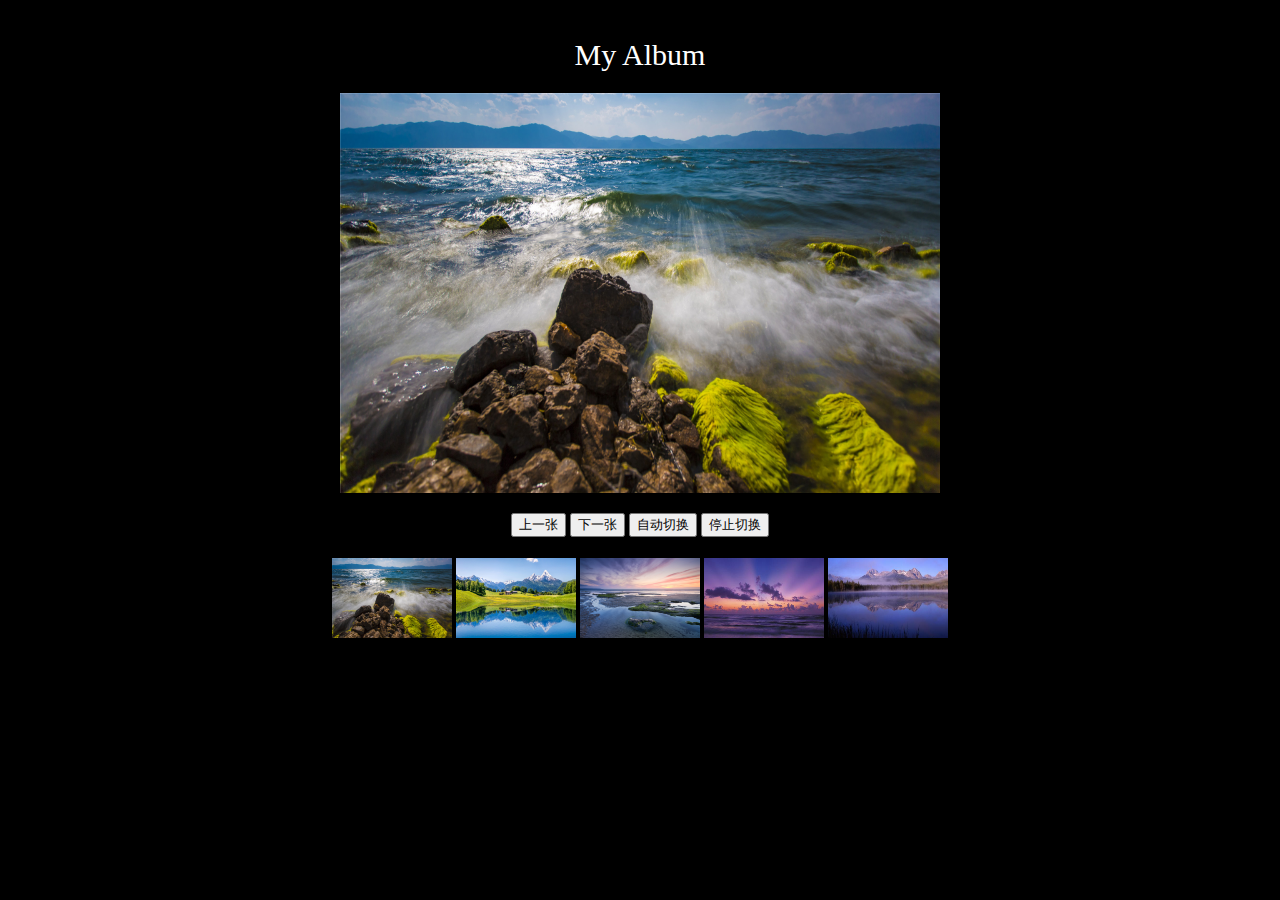
<file: 实验三/album/index.html>
<!DOCTYPE html>
<html lang="en">
<head>
    <meta charset="UTF-8">
    <meta name="viewport" content="width=device-width, initial-scale=1.0">
    <meta http-equiv="X-UA-Compatible" content="ie=edge">
    <title>Album</title>
    <link href="album.css" rel="stylesheet" type="text/css"/>
</head>
<body>
    <div class="title">
        My Album
    </div>
    <div id="img">
        <p>
            <img src="static/photo1.jpg" id="image-holder" width="600" height="400" onclick="nextPic()">
        </p>
        <form>
            <input type="button" value="上一张" onclick="lastPic()">
            <input type="button" value="下一张" onclick="nextPic()">
            <input type="button" value="自动切换" onclick="autoChange()">
            <input type="button" value="停止切换" onclick="stopChange()">
        </form>
    </div>


    <p class =smallPic>
        <img src="static/photo1.jpg" onclick="selPic(1)" width="120" height="80">
        <img src="static/photo2.jpg" onclick="selPic(2)" width="120" height="80">
        <img src="static/photo3.jpg" onclick="selPic(3)" width="120" height="80">
        <img src="static/photo4.jpg" onclick="selPic(4)" width="120" height="80">
        <img src="static/photo5.jpg" onclick="selPic(5)" width="120" height="80">
    </p>

</body>


<script>
    let index = 1
    let intervalId = 0
    let intervalValid = true  // 避免开好几个计时器
    const imageHolder = document.querySelector("#image-holder")

    function nextPic(){
        index ++
        if(index === 6){
            alert("已经是最后一张啦")
            index --
        }else{
            imageHolder.setAttribute("src",`static/photo${index}.jpg`)
        }

    }

    function lastPic(){
        index --
        if(index === 0){
            alert("已经是第一张啦")
            index ++
        }else{
            imageHolder.setAttribute("src",`static/photo${index}.jpg`)
        }

    }

    function selPic(index){
        imageHolder.setAttribute("src",`static/photo${index}.jpg`)
        console.log("index:",index)
    }

    function autoChange(){
        if(intervalValid){
            intervalValid = false  // 开着一个计时器 就不能再开另一个
            intervalId = setInterval(function(){
                index ++
                imageHolder.setAttribute("src",`static/photo${index}.jpg`)
                if(index === 5){
                    index = 0
                }
            },1000)
        }else{
            console.log("已经有一个计时器了")
        }
    }

    function stopChange(){
        clearInterval(intervalId)
        intervalValid = true
    } 

</script>
</html>
</file>
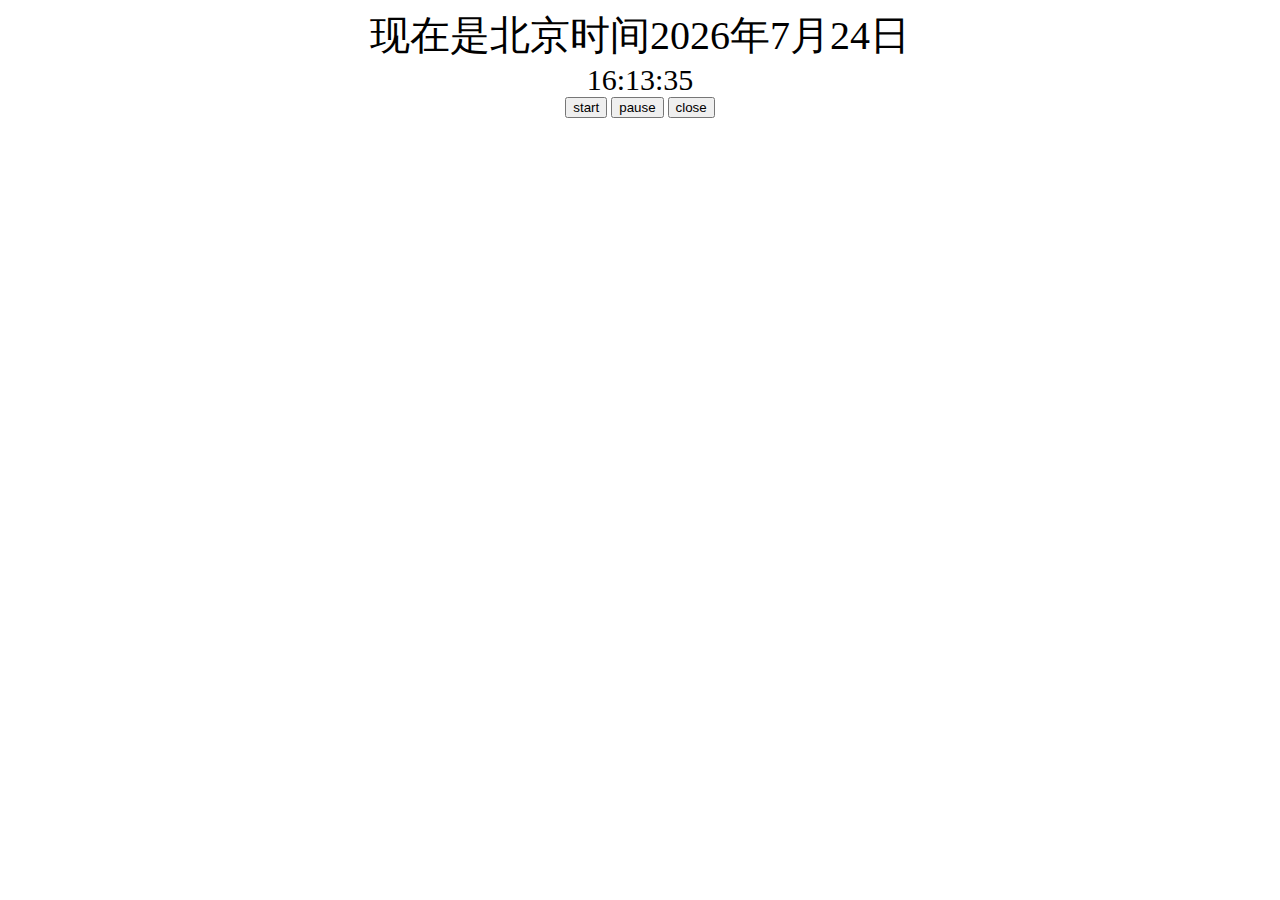
<file: 实验三/clock/index.html>
<!DOCTYPE html>
<html lang="en">
<head>
    <meta charset="UTF-8">
    <meta name="viewport" content="width=device-width, initial-scale=1.0">
    <meta http-equiv="X-UA-Compatible" content="ie=edge">
    <title>WebClock</title>
</head>
<body>
    <div id="app">
        <div id="dateDiv"></div>
        <div id="timeDiv"></div>
        <div id="buttonsDiv">
            <input type="button" id="start" value="start">
            <input type="button" id="pause" value="pause">
            <input type="button" id="close" value="close">
        </div>
        
        
    </div>
</body>

<script>
    let dateNode = document.getElementById("dateDiv")
    let timeNode = document.getElementById("timeDiv")
    let start = document.getElementById("start")
    let pause = document.getElementById("pause")
    let close = document.getElementById("close")
    let intervalId


    window.onload = function(){
        startTiming()  // start timing when opening the page
        start.addEventListener("click",startTiming)
        pause.addEventListener("click",pauseTiming)
        close.addEventListener("click",closeTiming)

    }

    function fillTime(){
        let today = new Date()
        // set date
        let year = today.getFullYear(), month = today.getMonth() + 1, day = today.getDate()
        dateNode.innerHTML = '现在是北京时间'+year+'年'+month+'月'+day+'日'      
        // set time
        let hour = today.getHours(), minute = today.getMinutes(), second = today.getSeconds()
        timeNode.innerHTML = hour+':'+minute+':'+second
    }

    function startTiming(){
        console.log("start timing...")
        fillTime()
        intervalId = setInterval(fillTime,1000)
    }

    function pauseTiming(){
        clearInterval(intervalId)
        console.log("paused")
    }

    function closeTiming(){   // close the whole page
        window.close()
    }



</script>

<style>
    #dateDiv{
        text-align: center;
        font-size: 40px
    }
    #timeDiv{
        text-align: center;
        font-size: 30px

    }
    #buttonsDiv{
        text-align: center
    }
</style>
</html>
</file>
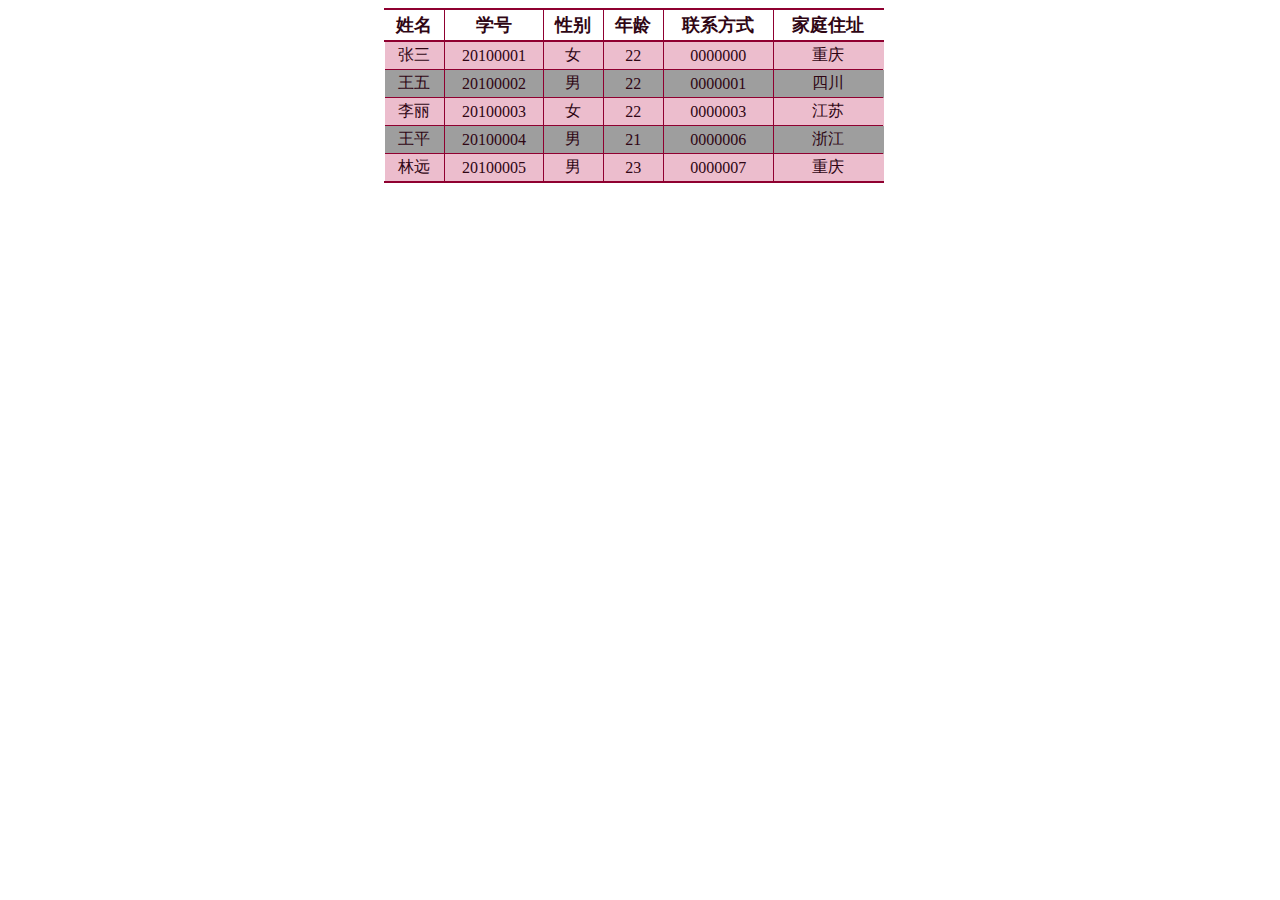
<file: 实验三/table/index.html>
<!DOCTYPE html>
<html lang="en">
<head>
    <meta charset="UTF-8">
    <title>表格美化</title>
    <style type="text/css">
        body{
            position:absolute;
            margin-left: 30%;
        }
        table{
            border: 1px solid #8f0030;
            border-bottom: 2px solid #8f0030;
            border-top: 2px solid #8f0030;
            border-left-color: transparent;
            border-right-color: transparent;
            border-collapse: collapse;
        }
        th{
            background: #ffffff;
            border-left-color: #8f0030;
            border-right-color: #8f0030;
            border-bottom: 2px solid #8f0030;
            font-size: large;
            padding:3px;
            color:#2f0614;
            font-family: "黑体";
        }
        td{
            border-top-color: #8f0030;
            border-bottom-color: #8f0030;
            border-left-color: #8f0030;
            border-right-color: #8f0030;
            color:#2f0614;
            padding: 3px;
        }
        tr.odd{
            background: #ecbdcd;
        }
        tr.even{
            background: #9E9E9E;
        }
        tr.mover{
            background: #859ee0;
            text-decoration: underline;
        }
        tr.click{
            background: #d6224c;
            font-weight:bold;
        }

    </style>
</head>
<script>
    function hoverHandler(e){
        switch(e.type){
            case "mouseover": 
                e.target.style.backgroundColor = 'yellow'
                break
            case "mouseout":
                e.target.style.backgroundColor = ''
                break
        }
    }

    function tableEvent(table) {
        let trs = table.getElementsByTagName("tr")
        let len = trs.length
        for(let i=1;i<len;i++){
            trs[i].className = (i % 2 === 0) ? "even" : "odd"
            trs[i].onmouseover = trs[i].onmouseout = hoverHandler  // set hover events
        }
    }
    function click(table) {
        let trs = table.getElementsByTagName("tr")
        for(let i=0;i<trs.length;i++){
            trs[i].onclick = function(){
                for(let j=0;j<trs.length;j++){
                    trs[j].className = (j % 2 === 0) ? "even" : "odd"
                }
                this.className = "click"
            }

        }

    }
    window.onload=function () {   // main function
        let tables = document.getElementsByTagName("table")
        tableEvent(tables[0])
        click(tables[0])

    }

</script>
<div style="text-align: center;">
    <body>
    <table width="500" border="1">
        <tr>
            <th scope="col">姓名</th>
            <th scope="col">学号</th>
            <th scope="col">性别</th>
            <th scope="col">年龄</th>
            <th scope="col">联系方式</th>
            <th scope="col">家庭住址</th>
        </tr>
        <tr>
            <td>张三</td>
            <td>20100001</td>
            <td>女</td>
            <td>22</td>
            <td>0000000</td>
            <td>重庆</td>
        </tr>
        <tr>
            <td>王五</td>
            <td>20100002</td>
            <td>男</td>
            <td>22</td>
            <td>0000001</td>
            <td>四川</td>
        </tr>
        <tr>
            <td>李丽</td>
            <td>20100003</td>
            <td>女</td>
            <td>22</td>
            <td>0000003</td>
            <td>江苏</td>
        </tr>
        <tr>
            <td>王平</td>
            <td>20100004</td>
            <td>男</td>
            <td>21</td>
            <td>0000006</td>
            <td>浙江</td>
        </tr>
        <tr>
            <td>林远</td>
            <td>20100005</td>
            <td>男</td>
            <td>23</td>
            <td>0000007</td>
            <td>重庆</td>
        </tr>

    </table>
    </body>
</div>

</html>
</file>
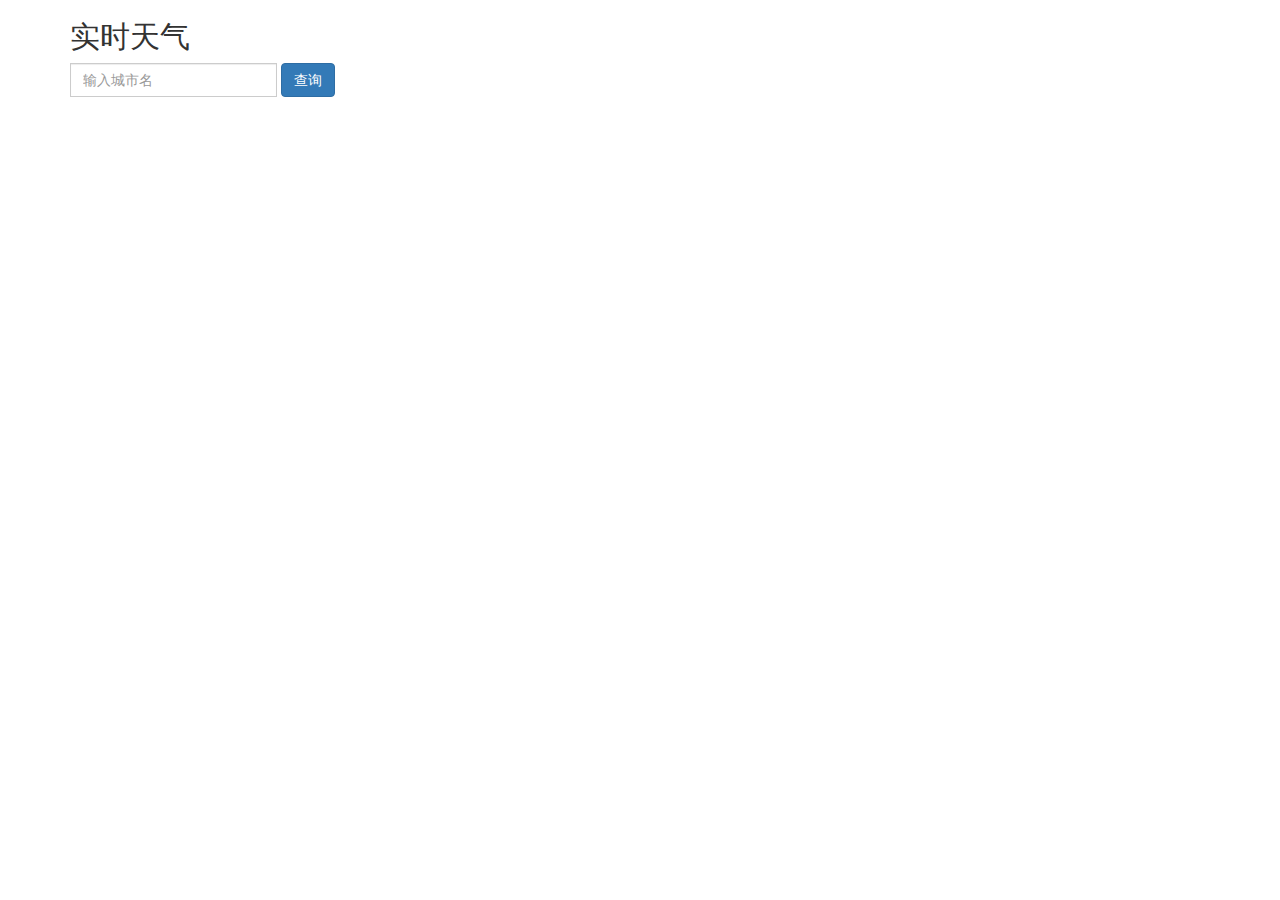
<file: 实验五/天气预报/index.html>
<!DOCTYPE html>
<html lang="en">
<head>
    <meta charset="UTF-8">
    <meta name="viewport" content="width=device-width, initial-scale=1.0">
    <meta http-equiv="X-UA-Compatible" content="ie=edge">
    <title>天气预报</title>

    <!-- jquery -->
    <script src="https://cdn.staticfile.org/jquery/2.1.1/jquery.min.js"></script>


    <!-- bootstrap -->
    <link href="https://cdn.jsdelivr.net/npm/bootstrap@3.3.7/dist/css/bootstrap.min.css" rel="stylesheet">
   
</head>
<body>
    <div class="container">
        <h2>实时天气</h2>
        <form class="form-inline">
            <div class="form-group">
                <div class="input-group">
                <input type="text" class="form-control" id="city-input" placeholder="输入城市名">
                </div>
            </div>
            <input type="button" class="btn btn-primary" onclick="search()" value="查询">
        </form>

        <div id="result">
            <table class="table">
                <thead>
                    <tr>
                      <th>体感温度(摄氏度)</th>
                      <th>实时温度(摄氏度)</th>
                      <th>相对湿度(%RH)</th>
                      <th>能见度(km)</th>
                      <th>降水量(mm)</th>
                      <th>大气压强(Pa)</th>
                    </tr>
                  </thead>
                  <tbody>
                    <tr>
                        <td id="fl">1</td>
                        <td id="tmp">2</td>
                        <td id="hum">3</td>
                        <td id="vis">4</td>
                        <td id="pcpn">5</td>
                        <td id="pres">6</td>
                    </tr>
    
                  </tbody>
            </table>

        </div>
    </div>
</body>

<script>
    let weatherInfo = {}
    function search(){
        let cityName = $("#city-input").val()
        $.get("https://free-api.heweather.net/s6/weather/now",{
            location: cityName,
            key: "8a9a3a3fafb74d7faf9009127ab6f865"
        },(data,textStatus)=>{
            console.log(data)
            weatherInfo = data.HeWeather6[0].now
            console.log(weatherInfo)

            if(weatherInfo){
                for(let key in weatherInfo){
                    $(`#${key}`).text(weatherInfo[key])
                }
                $("#result").css({
                    visibility: 'visible'
                })
            }else{
                alert("查询失败，检查城市名是否正确")
            }

        })
    }

</script>

<style>
    #submit{
        margin-top: 10px;
    }
    #result{
        margin-top: 10px;
        visibility: hidden;
    }
</style>
</html>
</file>
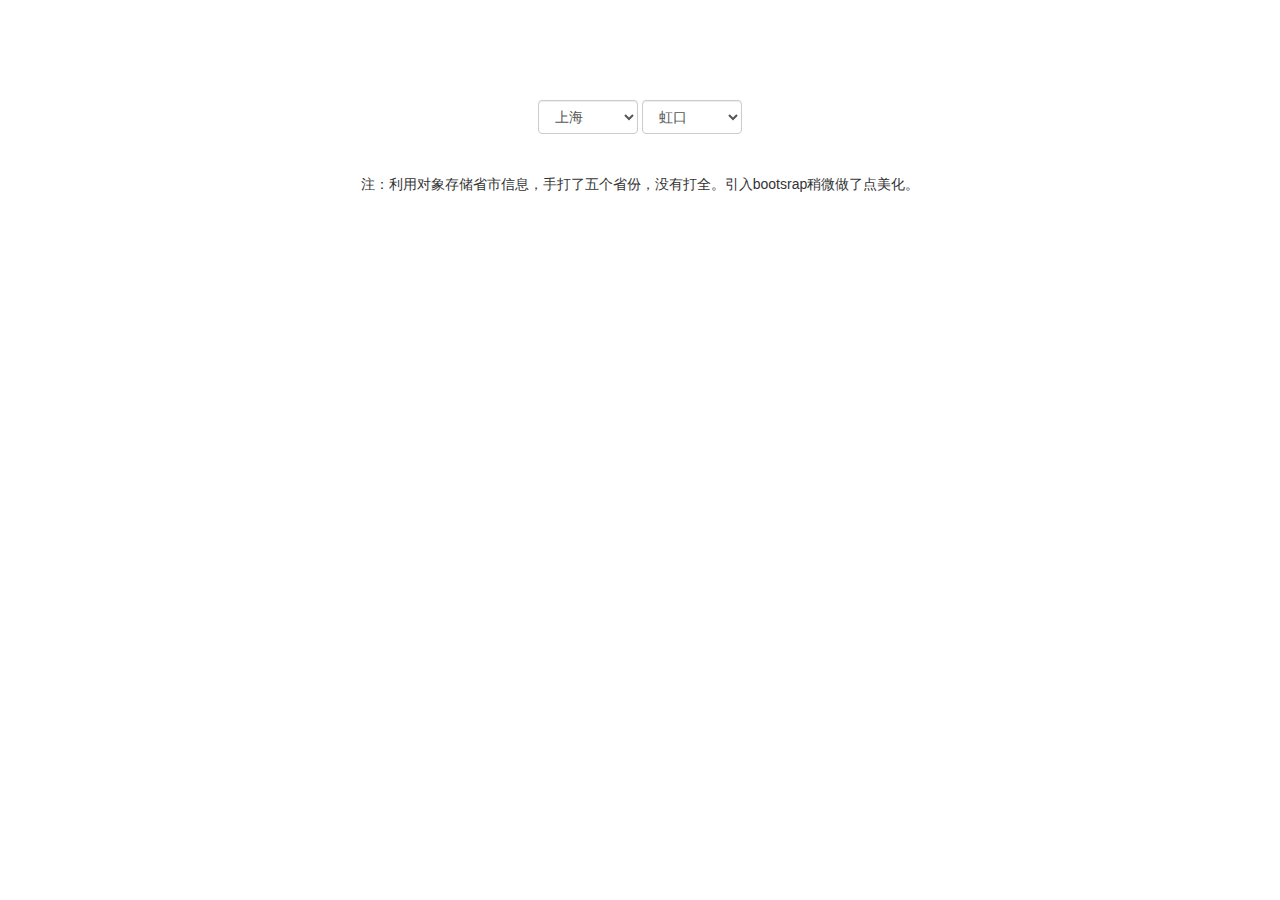
<file: 实验四/省市二级菜单/index.html>
<!DOCTYPE html>
<html lang="en">
<head>
    <meta charset="UTF-8">
    <meta name="viewport" content="width=device-width, initial-scale=1.0">
    <meta http-equiv="X-UA-Compatible" content="ie=edge">

    <link href="https://cdn.jsdelivr.net/npm/bootstrap@3.3.7/dist/css/bootstrap.min.css" rel="stylesheet">
    <title>省市二级菜单</title>
</head>
<body>
    <div class="container">
        <select id="a1" onchange="addOption()" class="form-control"></select>
        <select id="a2" class="form-control"></select>
        <br><br><br>
        <p>注：利用对象存储省市信息，手打了五个省份，没有打全。引入bootsrap稍微做了点美化。</p>
    </div>
</body>

<script>
    let city = {
        '上海': ['虹口','宝山','静安','浦东'],
        '江苏': ['南京','苏州','镇江'],
        '山东': ['青岛','济南','烟台'],
        '浙江': ['杭州','金华','义乌'],
        '广东': ['东莞','佛山','广州']
    }  
     
    function initCities() {            
        let select1 = document.getElementById("a1")           
        for(let i in city) {  
            select1.add(new Option(i, i), null)   // 下拉框添加可选项
        }   
        addOption()  // 初始化选项     
    }   

    function addOption() {            
        let select2 = document.getElementById("a2")
        let select1 = document.getElementById("a1").value

        select2.length = 0  //每次都先清空一下市级菜单 
        if(select1 !== '请选择省份') {                
            for(let i in city[select1]) {    
                select2.add(new Option(city[select1][i], city[select1][i]), null);                
            }            
        }   
    }       

    window.onload = function(){
        initCities()
    }

</script>

<style>
    .container{
        position: relative;
        top: 100px;
        text-align: center;
    }

    #a1{
        width: 100px;
        display: inline;
    }

    #a2{
        display: inline;
        width: 100px;
    }



</style>
</html>
</file>
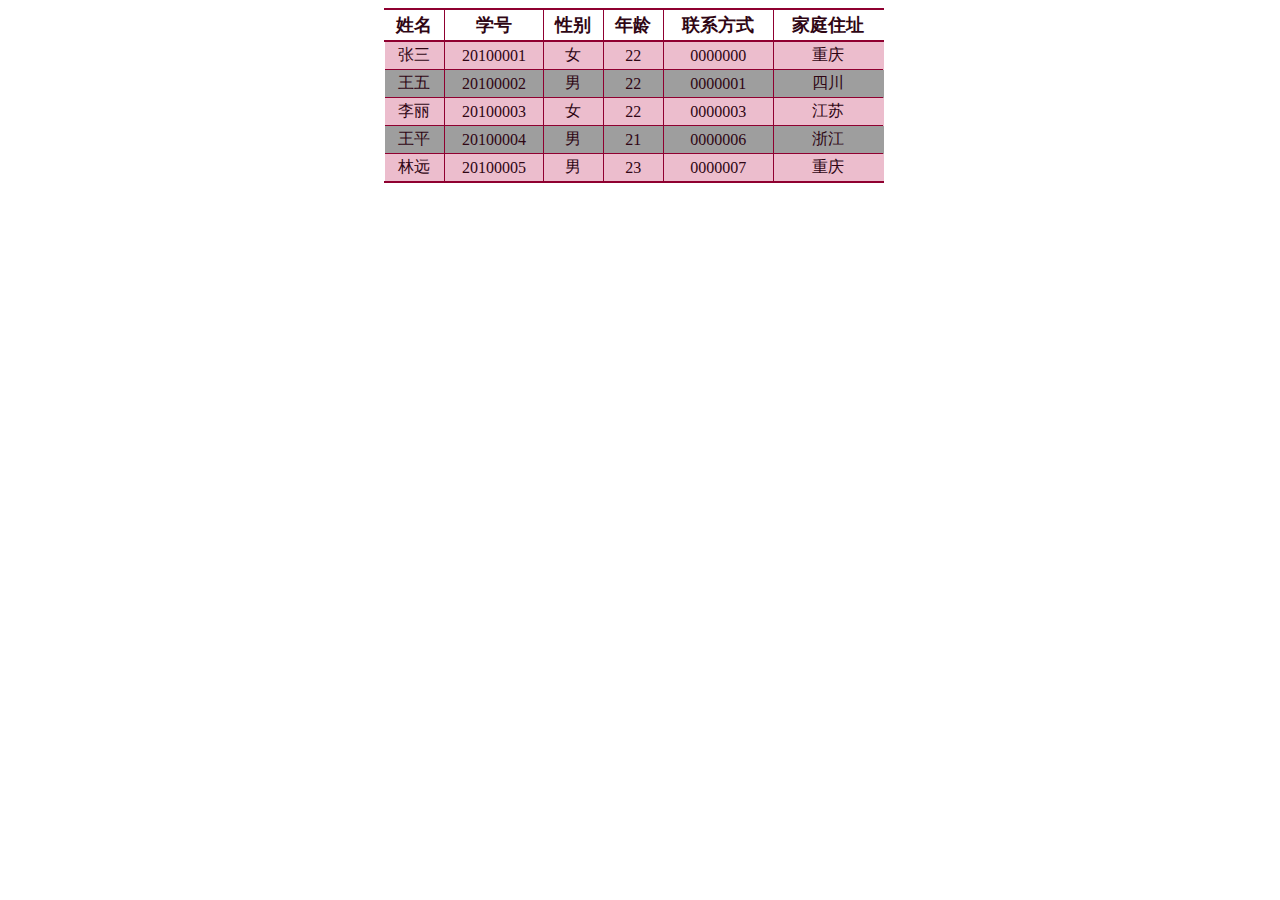
<file: 实验四/表格美化/index.html>
<!DOCTYPE html>
<html lang="en">
<head>
    <meta charset="UTF-8">
    <title>表格美化</title>
    <style type="text/css">
        body{
            position:absolute;
            margin-left: 30%;
        }
        table{
            border: 1px solid #8f0030;
            border-bottom: 2px solid #8f0030;
            border-top: 2px solid #8f0030;
            border-left-color: transparent;
            border-right-color: transparent;
            border-collapse: collapse;
        }
        th{
            background: #ffffff;
            border-left-color: #8f0030;
            border-right-color: #8f0030;
            border-bottom: 2px solid #8f0030;
            font-size: large;
            padding:3px;
            color:#2f0614;
            font-family: "黑体";
        }
        td{
            border-top-color: #8f0030;
            border-bottom-color: #8f0030;
            border-left-color: #8f0030;
            border-right-color: #8f0030;
            color:#2f0614;
            padding: 3px;
        }
        tr.odd{
            background: #ecbdcd;
        }
        tr.even{
            background: #9E9E9E;
        }
        tr.mover{
            background: #859ee0;
            text-decoration: underline;
        }
        tr.click{
            background: #d6224c;
            font-weight:bold;
        }

    </style>
</head>
<script>
    function hoverHandler(e){
        switch(e.type){
            case "mouseover": 
                e.target.style.backgroundColor = 'yellow'
                break
            case "mouseout":
                e.target.style.backgroundColor = ''
                break
        }
    }

    function tableEvent(table) {
        let trs = table.getElementsByTagName("tr")
        let len = trs.length
        for(let i=1;i<len;i++){
            trs[i].className = (i % 2 === 0) ? "even" : "odd"
            trs[i].onmouseover = trs[i].onmouseout = hoverHandler  // set hover events
        }
    }
    
    function click(table) {
        let trs = table.getElementsByTagName("tr")
        for(let i=0;i<trs.length;i++){
            trs[i].onclick = function(){
                for(let j=0;j<trs.length;j++){
                    trs[j].className = (j % 2 === 0) ? "even" : "odd"
                }
                this.className = "click"
            }

        }

    }
    window.onload=function () {   // main function
        let tables = document.getElementsByTagName("table")
        tableEvent(tables[0])
        click(tables[0])

    }

</script>
<div style="text-align: center;">
    <body>
    <table width="500" border="1">
        <tr>
            <th scope="col">姓名</th>
            <th scope="col">学号</th>
            <th scope="col">性别</th>
            <th scope="col">年龄</th>
            <th scope="col">联系方式</th>
            <th scope="col">家庭住址</th>
        </tr>
        <tr>
            <td>张三</td>
            <td>20100001</td>
            <td>女</td>
            <td>22</td>
            <td>0000000</td>
            <td>重庆</td>
        </tr>
        <tr>
            <td>王五</td>
            <td>20100002</td>
            <td>男</td>
            <td>22</td>
            <td>0000001</td>
            <td>四川</td>
        </tr>
        <tr>
            <td>李丽</td>
            <td>20100003</td>
            <td>女</td>
            <td>22</td>
            <td>0000003</td>
            <td>江苏</td>
        </tr>
        <tr>
            <td>王平</td>
            <td>20100004</td>
            <td>男</td>
            <td>21</td>
            <td>0000006</td>
            <td>浙江</td>
        </tr>
        <tr>
            <td>林远</td>
            <td>20100005</td>
            <td>男</td>
            <td>23</td>
            <td>0000007</td>
            <td>重庆</td>
        </tr>

    </table>
    </body>
</div>

</html>
</file>
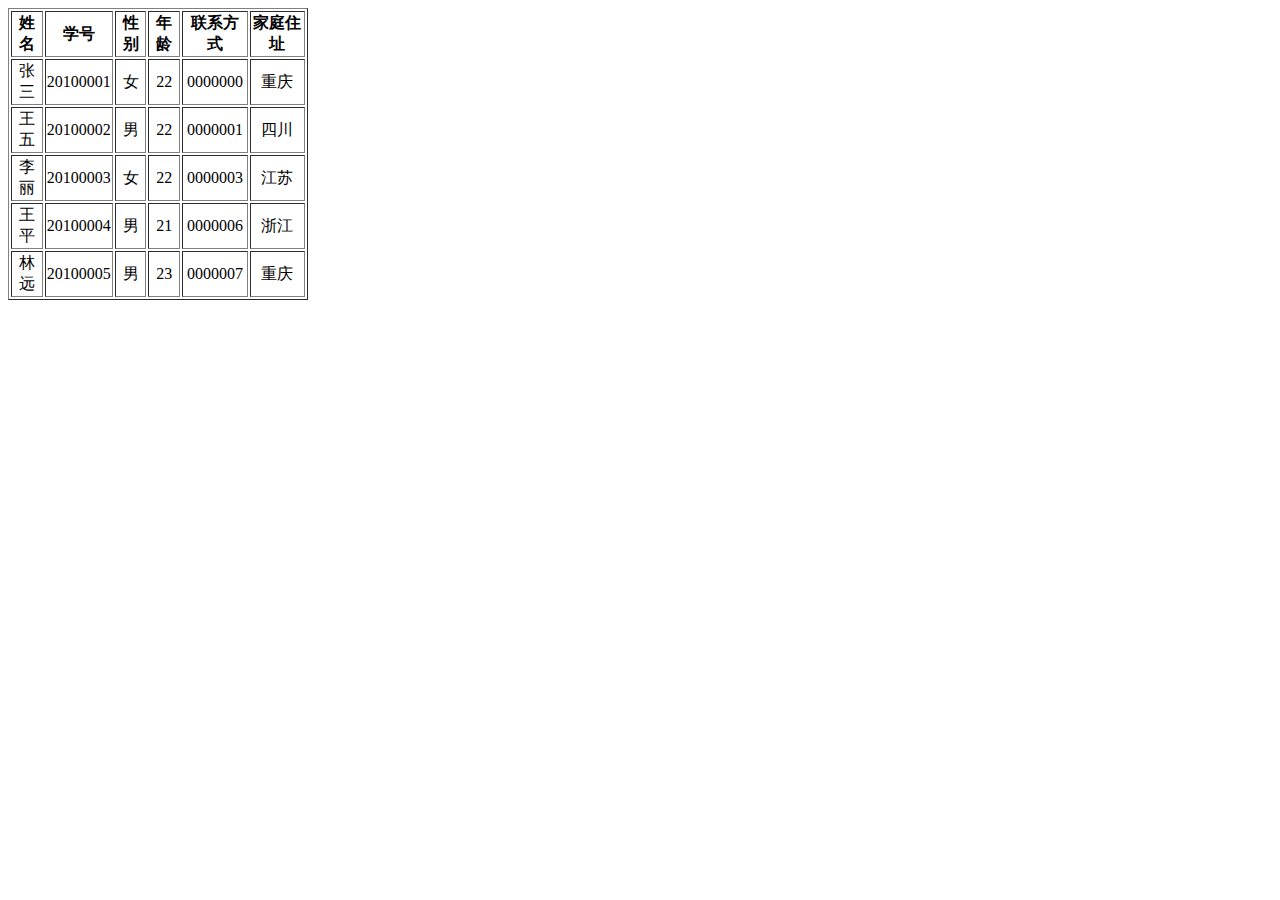
<file: 实验四/表格美化jquery/index.html>
<!DOCTYPE html PUBLIC "-//W3C//DTD XHTML 1.0 Transitional//EN" "http://www.w3.org/TR/xhtml1/DTD/xhtml1-transitional.dtd">
<html xmlns="http://www.w3.org/1999/xhtml">
<head>
    <meta http-equiv="Content-Type" content="text/html; charset=utf-8" />
    <title>表格美化</title>

    <!-- jquery -->
    <script src="https://cdn.staticfile.org/jquery/2.1.1/jquery.min.js"></script>

</head>
<body>
    <div class="container">
        <table width="300" border="1" class="table_gehang">
            <tr class="title">
                <th scope="col">姓名</th>
                <th scope="col">学号</th>
                <th scope="col">性别</th>
                <th scope="col">年龄</th>
                <th scope="col">联系方式</th>
                <th scope="col">家庭住址</th>
            </tr>
            <tr>
                <td align="center">张三</td>
                <td align="center">20100001</td>
                <td align="center">女</td>
                <td align="center">22</td>
                <td align="center">0000000</td>
                <td align="center">重庆</td>
            </tr>
            <tr>
                <td align="center">王五</td>
                <td align="center">20100002</td>
                <td align="center">男</td>
                <td align="center">22</td>
                <td align="center">0000001</td>
                <td align="center">四川</td>
            </tr>
            <tr>
                <td align="center">李丽</td>
                <td align="center">20100003</td>
                <td align="center">女</td>
                <td align="center">22</td>
                <td align="center">0000003</td>
                <td align="center">江苏</td>
            </tr>
            <tr>
                <td align="center">王平</td>
                <td align="center">20100004</td>
                <td align="center">男</td>
                <td align="center">21</td>
                <td align="center">0000006</td>
                <td align="center">浙江</td>
            </tr>
            <tr>
                <td align="center">林远</td>
                <td align="center">20100005</td>
                <td align="center">男</td>
                <td align="center">23</td>
                <td align="center">0000007</td>
                <td align="center">重庆</td>
            </tr>
            
        </table>
    </div>
</body>


<script type="text/javascript" language="javascript">
    $(document).ready(function(){
        $("tr").mouseover(function(){
            $(this).addClass("four")
        })

        $("tr").mouseout(function(){
            $(this).removeClass("four")
        })

        $("tr:first").addClass("three")
        $("tr:last").addClass("three")
        $("tr:even").addClass("one")
        $("tr:odd").addClass("two")
    })
</script>


<style type="text/css">
    .one{
        background:rgb(135, 108, 199);
    }
    .two{
        background:rgb(202, 144, 105);
    }
    .three{
        background:rgb(124, 160, 59);
    }
    .four{
        background:rgb(197, 182, 197);
    }
</style>


</html>
</file>
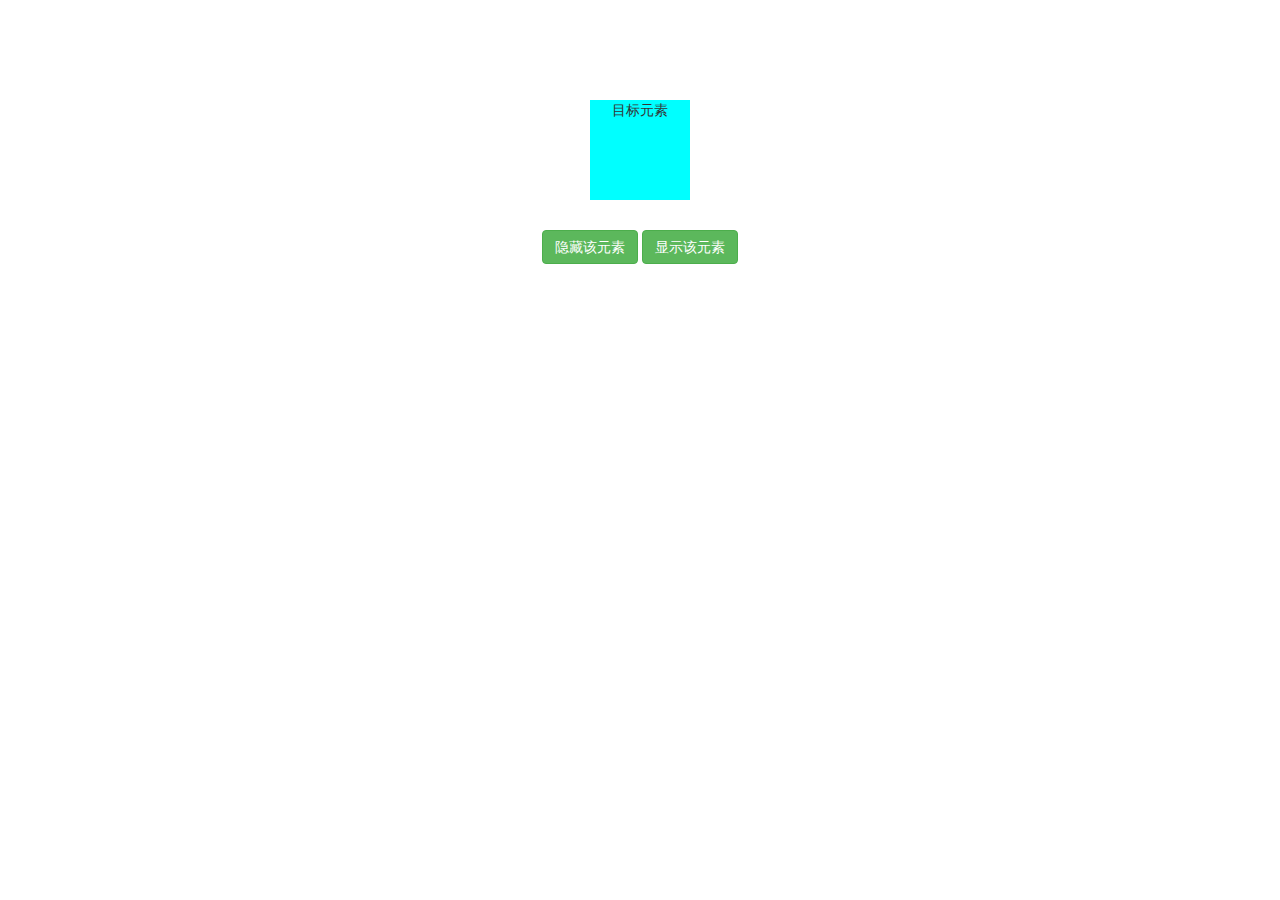
<file: 实验四/隐藏与显示/index.html>
<!DOCTYPE html>
<html lang="en">
<head>
    <meta charset="UTF-8">
    <meta name="viewport" content="width=device-width, initial-scale=1.0">
    <meta http-equiv="X-UA-Compatible" content="ie=edge">

    <!-- bootstrap -->
    <link href="https://cdn.jsdelivr.net/npm/bootstrap@3.3.7/dist/css/bootstrap.min.css" rel="stylesheet">

    <!-- jquery -->
    <script src="https://apps.bdimg.com/libs/jquery/2.1.4/jquery.min.js"></script>

    <title>元素隐藏与显示</title>
</head>
<body>
    <div class="container">
        <div class="target">
            <p class="text">目标元素</p>
        </div>

        <div class="controller">
            <button class="btn btn-success btn-primary" id="hide">隐藏该元素</button>
            <button class="btn btn-success btn-primary" id="show">显示该元素</button>
        </div>
    </div>
</body>

<script>
    // 元素不显示但是位置要预留出来
    $("#hide").click(function(){
        $(".target").css({
            visibility: 'hidden'
        })
    })

    $("#show").click(function(){
        $(".target").css({
            visibility: 'visible'
        })
    })
</script>

<style>
    .target{
        position: relative;
        /* top: 100px; */
        background-color: aqua;
        height: 100px;
        width: 100px;
        /* text-align: center; */
        /* display: none; */
        margin: 0 auto;
    }

    .container{
        text-align: center;
        position: relative;
        top: 100px;
        /* margin: 0 auto; */
    }
    
    .controller{
        margin-top: 30px;
    }
</style>

</html>
</file>
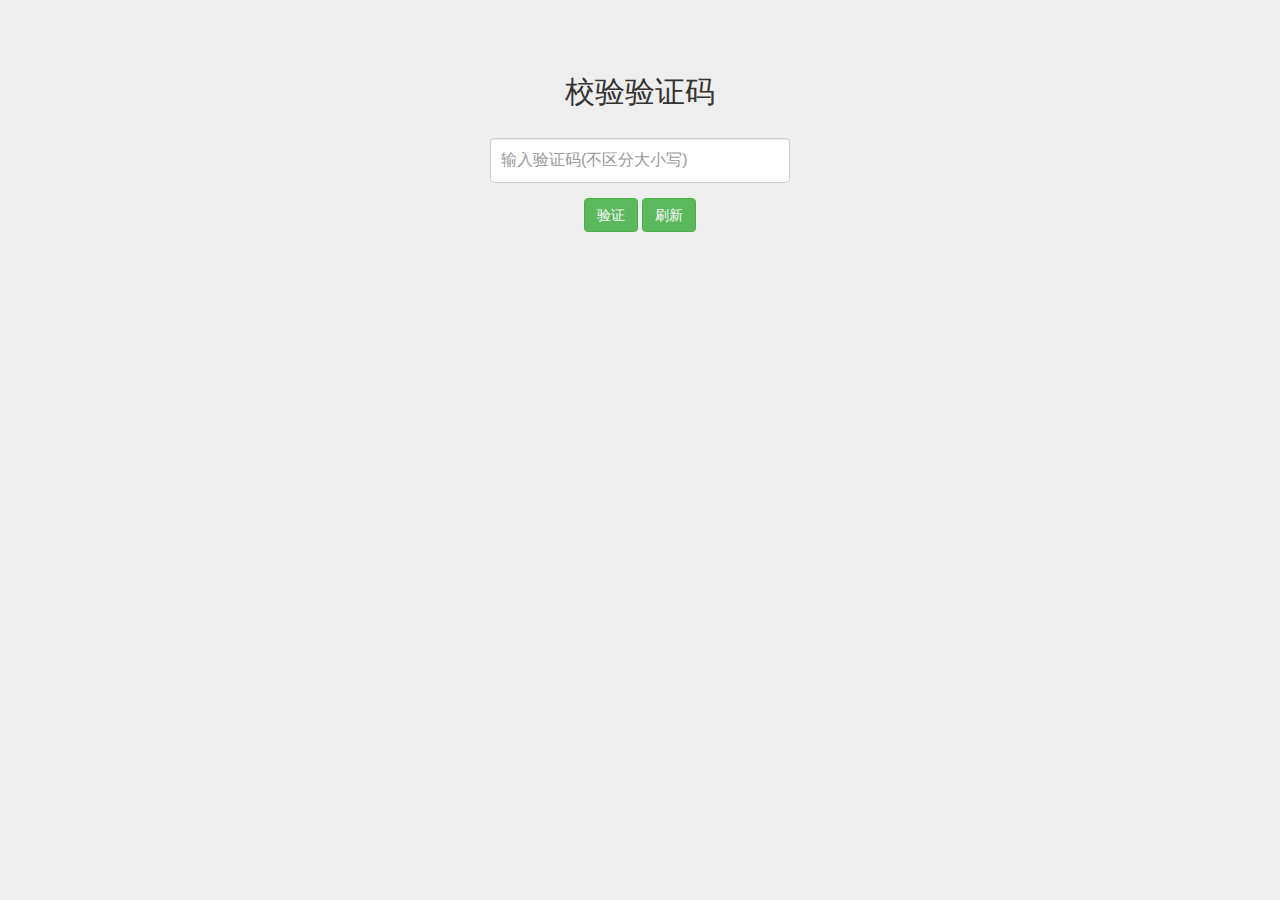
<file: 实验四/验证码/index.html>
<!DOCTYPE html>
<html lang="en">
<head>
    <meta charset="UTF-8">
    <meta name="viewport" content="width=device-width, initial-scale=1.0">
    <meta http-equiv="X-UA-Compatible" content="ie=edge">

    <link href="https://cdn.jsdelivr.net/npm/bootstrap@3.3.7/dist/css/bootstrap.min.css" rel="stylesheet">

    <link href="style.css" rel="stylesheet">
    <title>验证码</title>
</head>
<body>
    <div class="container">
        <form class="form-signin">

            <h2 class="form-signin-heading">校验验证码</h2>

            <br>

            <p class="code">
                
            </p>

    
            <label for="inputPassword" class="sr-only">Password</label>

            <input id="input" class="form-control" name="result" placeholder="输入验证码(不区分大小写)" >
    
        </form>

        <button class="btn btn-success btn-primary" id="verify">验证</button>

        <button class="btn-success btn" id="refresh">刷新</button>
    </div>
</body>



<script>
    
</script>

<style>
    .container{
        position: relative;
        /* top: 100px; */
        text-align: center;
        
    }

    .code{
        font-size: 20px;
        float: left;
    }
</style>
</html>
</file>
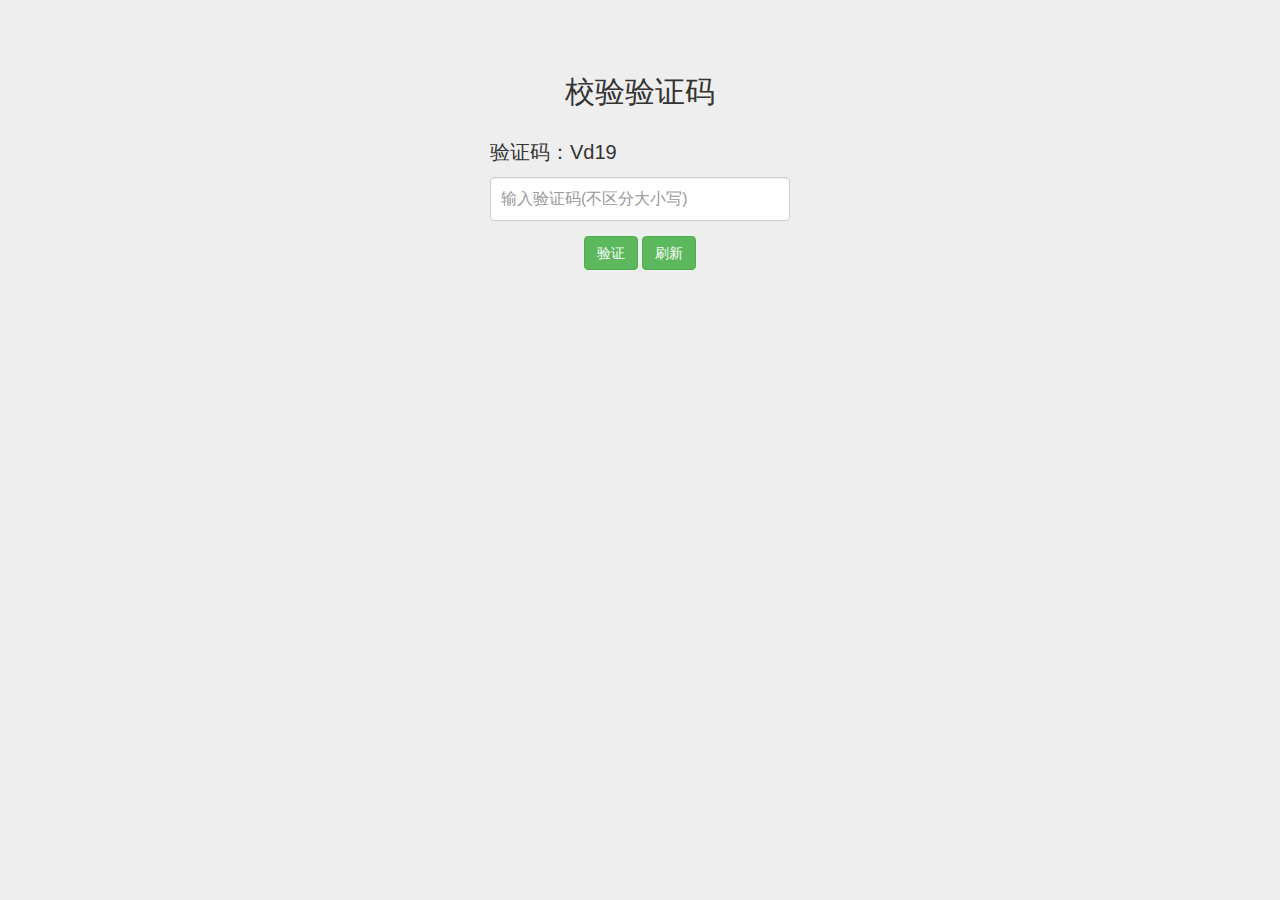
<file: 实验四/验证码/index 2.html>
<!DOCTYPE html>
<html lang="en">
<head>
    <meta charset="UTF-8">
    <meta name="viewport" content="width=device-width, initial-scale=1.0">
    <meta http-equiv="X-UA-Compatible" content="ie=edge">

    <link href="https://cdn.jsdelivr.net/npm/bootstrap@3.3.7/dist/css/bootstrap.min.css" rel="stylesheet">

    <link href="style.css" rel="stylesheet">
    <title>验证码</title>
</head>
<body>
    <div class="container">
        <form class="form-signin">

            <h2 class="form-signin-heading">校验验证码</h2>

            <br>

            <p class="code">
                
            </p>

    
            <label for="inputPassword" class="sr-only">Password</label>

            <input id="input" class="form-control" name="result" placeholder="输入验证码(不区分大小写)" >
    
        </form>

        <button class="btn btn-success btn-primary" id="verify">验证</button>

        <button class="btn-success btn" id="refresh">刷新</button>
    </div>
</body>



<script>
    String.prototype.shuffle = function(){  // 封装一个给字符串乱序的方法
        let arr = this.split('')
        for(let i=arr.length-1;i>=0;i--){
            let randomIndex = Math.floor(Math.random()*arr.length)
            let temp = arr[i]
            arr[i] = arr[randomIndex]
            arr[randomIndex] = temp
        }
        return arr.join('')
    }



    let verifyCode = ''

    window.onload = function(){
        generateRandomCode()
    }


    function random(max,min){  // 生成范围内随机数
        return Math.round(Math.random()*(max-min)+min);
    }

    function generateRandomCode(){  // 生成4位验证码
        let az = String.fromCharCode(random(97,122))  
        let AZ = String.fromCharCode(random(65,90))  
        let digit1 = Math.floor(Math.random()*10)  
        let digit2 = Math.floor(Math.random()*10)
        verifyCode = az + AZ + digit1 + digit2
        verifyCode = verifyCode.shuffle()

        let vcode = document.querySelectorAll(".code")
        vcode[0].innerHTML = "验证码："+verifyCode
    }

    // 刷新验证码
    document.getElementById("refresh").addEventListener("click",()=>{
        generateRandomCode()
    })

    // 校验验证码
    document.getElementById("verify").addEventListener("click",()=>{
        let input = document.getElementById("input").value
        if(input.toUpperCase() === verifyCode.toUpperCase()){  // 不区分大小写
            alert("验证码正确")
        }else{
            alert("验证失败，请重试")
        }

        generateRandomCode()  // 重置
        document.getElementById("input").value = ''

    })
    
    
</script>

<style>
    .container{
        position: relative;
        /* top: 100px; */
        text-align: center;
        
    }

    .code{
        font-size: 20px;
        float: left;
    }
</style>
</html>
</file>
<file: 实验三/album/album.css>
body{
    background-color: #000000;
}

.title{
    font-size: 30px;
    color:white;
    margin-left: 25%;
    margin-right: 25%;
    margin-top: 3%;
    text-align: center;
}
#img{
    margin-left: 25%;
    margin-right: 25%;
    text-align: center;
    /* border:1px solid gray; */
    padding:5px;
}


.smallPic{
    text-align: center
}
</file>
<file: 实验四/验证码/style.css>
body {
    padding-top: 40px;
    padding-bottom: 40px;
    background-color: #eee;
  }
  
  .form-signin {
    max-width: 330px;
    padding: 15px;
    margin: 0 auto;
  }
  .form-signin .form-signin-heading,
  .form-signin .checkbox {
    margin-bottom: 10px;
  }
  .form-signin .checkbox {
    font-weight: normal;
  }
  .form-signin .form-control {
    position: relative;
    height: auto;
    -webkit-box-sizing: border-box;
       -moz-box-sizing: border-box;
            box-sizing: border-box;
    padding: 10px;
    font-size: 16px;
  }
  .form-signin .form-control:focus {
    z-index: 2;
  }
  .form-signin input[type="email"] {
    margin-bottom: -1px;
    border-bottom-right-radius: 0;
    border-bottom-left-radius: 0;
  }
  .form-signin input[type="password"] {
    margin-bottom: 10px;
    border-top-left-radius: 0;
    border-top-right-radius: 0;
  }
</file>
